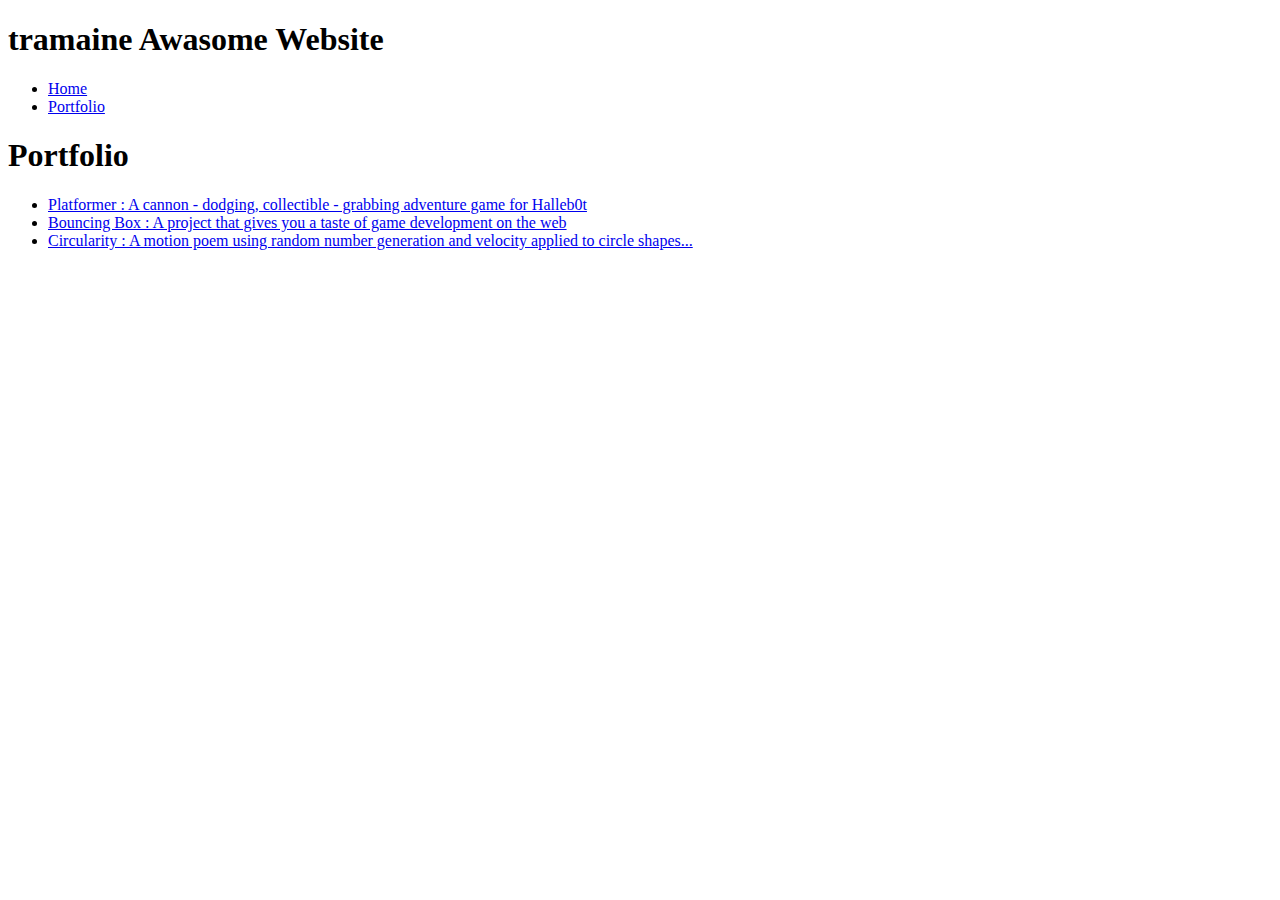
<file: portfolio.html>
<!DOCTYPE HTML>
<html>
    <head>
    </head> 

    <body>
      <div id="all-contents">
        <nav>
            <h1>tramaine Awasome Website</h1>
            <ul id="nav-ul">
               <li class="nav-li">
               <a class="nav-a" href="index.html">Home</a>
             </li>
             <li class="nav-li">
               <a class="nav-a" href="portfolio.html">Portfolio</a>
             </li>
         </ul>
        </nav>
        <main>
          <div class="content">
              <h1>Portfolio</h1>
              <ul id="portfolio">
                <li><a href="projects/platformer/">Platformer : A cannon - dodging, collectible - grabbing adventure game for Halleb0t</a></li>
                <li><a href="projects/bouncing-box/">Bouncing Box : A project that gives you a taste of game development on the web </a></li>
                <li><a href="projects/circularity/">Circularity : A motion poem using random number generation and velocity applied to circle shapes...</a></li>
              </ul>
          </div>
      </main>
      </div>
    </body>
</html>
</file>
